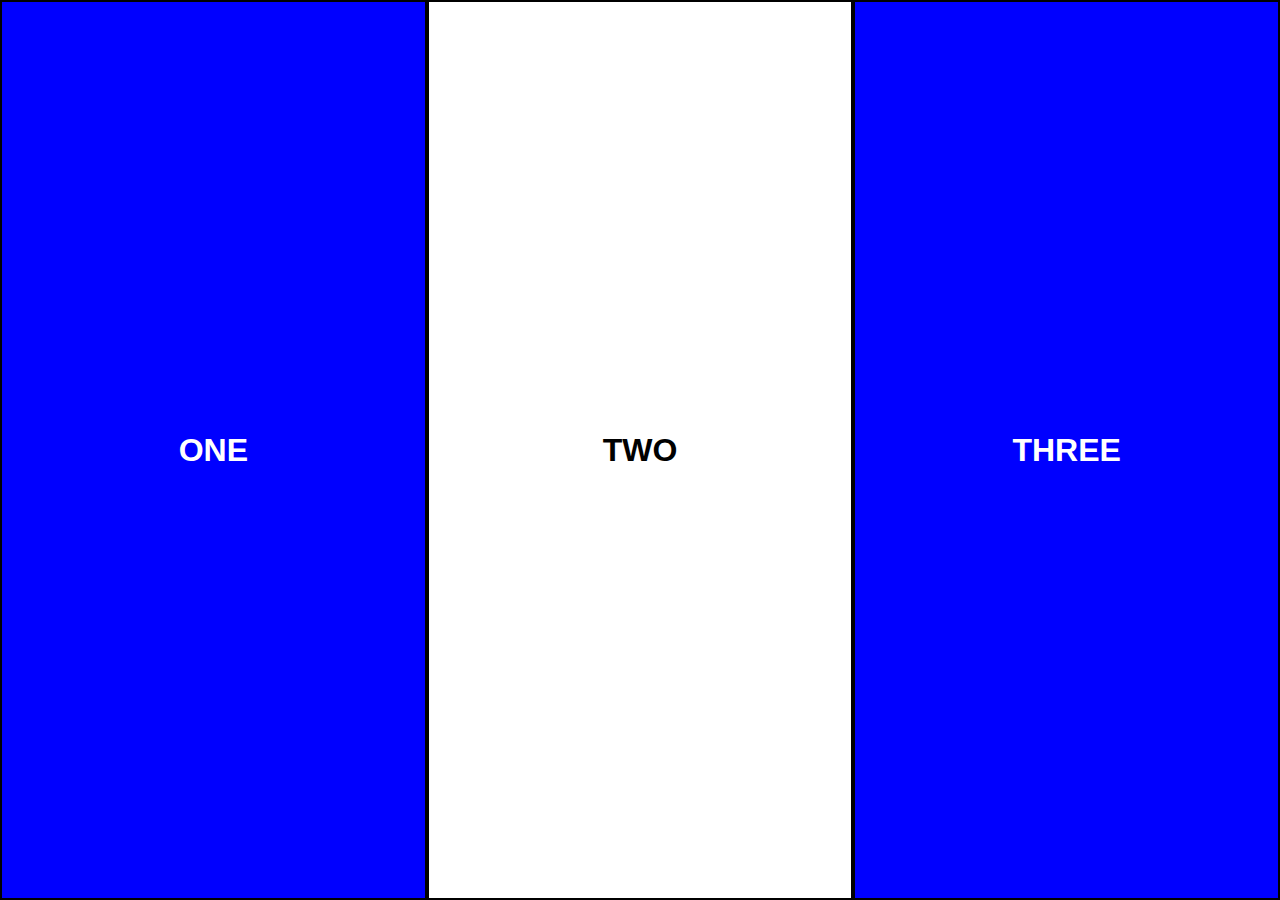
<file: CSS Question/index.html>
<!--
    Name: Cameron Hulse
    Date: 10/27/22
    Project: CSS Interview Question
-->


<!DOCTYPE html>
<html lang="en">
<head>
    <meta charset="UTF-8">
    <meta http-equiv="X-UA-Compatible" content="IE=edge">
    <meta name="viewport" content="width=device-width, initial-scale=1.0">
    <title>CSS Interview Question</title>
    <!--Importing External CSS Stylesheet-->
    <link rel="stylesheet" href="./style.css">
</head>
<body>
    <!--Content Wrapper just for cleanliness-->
    <div class="content-wrapper">
        <div id="box-one" class="box">
            <h1>One</h1>
        </div>
        <div id="box-two" class="box">
            <h1 id="box-two_text">Two</h1>
        </div>
        <div id="box-three" class="box">
            <h1 id="box-three_text">Three</h1>
        </div>
    </div>
</body>
</html>
</file>
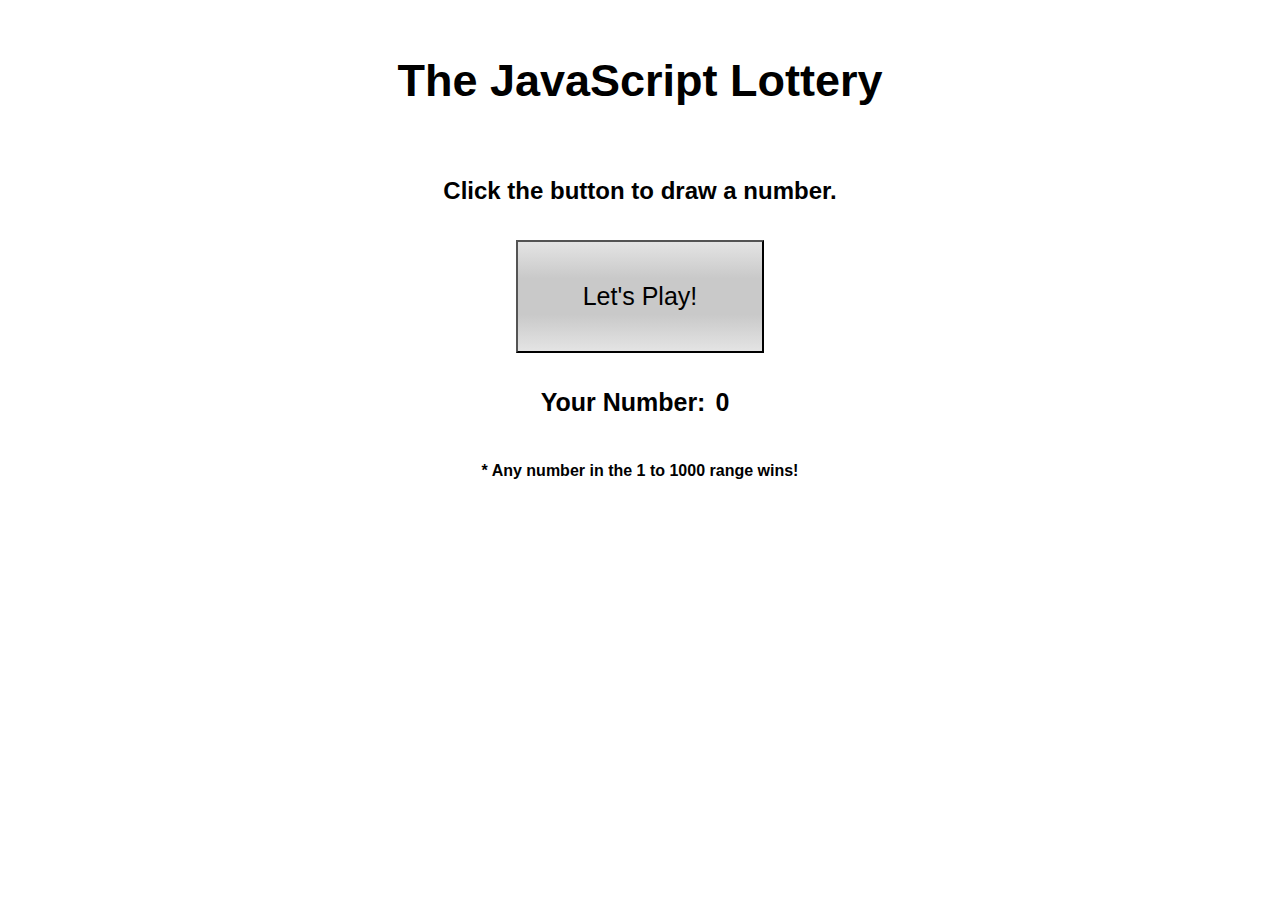
<file: JS Question/index.html>
<!--
    Name: Cameron Hulse
    Date: 10/27/22
    Project: JS Interview Question
-->


<!DOCTYPE html>
<html lang="en">
<head>
    <meta charset="UTF-8">
    <meta http-equiv="X-UA-Compatible" content="IE=edge">
    <meta name="viewport" content="width=device-width, initial-scale=1.0">
    <title>JS Interview Question</title>
    <!--Importing External CSS Stylesheet-->
    <link rel="stylesheet" href="./style.css">
    <!--Importing External JavaScript File-->
    <script src="./script.js"></script>
</head>
<body>
    <div class="content-wrapper">
        <h1>The JavaScript Lottery</h1>
        <h2>Click the button to draw a number.</h2>
        <button id="play-button">Let's Play!</button>
        <div id="number-wrapper">Your Number: <p id="number-value">0</p></div>
        <p>* Any number in the 1 to 1000 range wins!</p>
    </div>
</body>
</html>
</file>
<file: CSS Question/style.css>
/*
    Name: Cameron Hulse
    Date: 10/27/22
    Project: CSS Interview Question
*/


/*Global CSS Styles*/
*{
    box-sizing: border-box;
    margin: 0;
    padding: 0;
    text-transform: uppercase;
    font-family: sans-serif;
    font-weight: 800;
}

/*Class CSS Styles*/
.content-wrapper{
    position: relative;
    display: flex;
    width: 100vw;
    height: 100vh;
}

.box{
    position: relative;
    display: flex;
    width: 100%;
    height: 100%;
    justify-content: center;
    align-items: center;
    border: 2px solid black;
}

/*ID CSS Styles*/
#box-one{
    background-color: blue;
    color: white;
    animation: boxOne 2.7s;
    animation-iteration-count: infinite;
}

#box-two_text{
    position: relative;
    animation: boxTwo 2.8s infinite cubic-bezier(0.35, 0.04, 0.19, 0.89);
}

#box-three{
    background-color: blue;
    color: white;
    display: flex;
}

#box-three_text{
    position: relative;
    animation: boxThree_moving 2.8s infinite, boxThree_color 2.8s infinite;
}

/*Keyframe Animations*/

/*This is the animation for the first box labeled "ONE"*/
@keyframes boxOne{
    from {
        background-color: blue;
        color: white;
    }
    50% {
        background-color: yellow;
        color: black;
    }
}
/*This is the animation for the second box labeled "TWO"*/
@keyframes boxTwo{
    from{
        transform: rotate(0deg);
    }
    80%{
        transform: rotate(360deg);
    }
    to{
        transform: rotate(360deg);
    }
}

/*This is the animation for moving the text of the third box labeled "THREE"*/
@keyframes boxThree_moving{
    from{
        top: -25%;
    }
    25%{
        top: 0%;
    }
    50%{
        top: 25%;
    }
    to{
        top: -25%;
    }
}
/*This is the animation for changing the color of the text in the third box labeled "THREE"*/
@keyframes boxThree_color{
    from{
        color: white;
    }
    25%{
        color: black;
    }
    50%{
        color: white;
    }
    75%{
        color: black;
    }
    to{
        color: white;
    }
}
</file>
<file: JS Question/style.css>
/*
    Name: Cameron Hulse
    Date: 10/27/22
    Project: JS Interview Question
*/


/*Global CSS Styles*/
*{
    box-sizing: border-box;
    margin: 0;
    padding: 0;
    font-family: sans-serif;
    font-weight: bold;
}

/*Element CSS Styles*/
body{
    height: 100vh;
}

h1{
    padding: 55px;
    font-size: 45px;
}

h2{
    padding: 15px;
}

button{
    padding: 40px 65px 40px 65px;
    margin: 20px;
    font-size: 25px;
    font-weight: 500;
    background: linear-gradient(rgb(228, 228, 228), rgb(201, 201, 201),rgb(201, 201, 201), rgb(228, 228, 228));
}

button:hover{
    background: rgb(159, 222, 249);
    border: 2px solid rgb(23, 117, 223);
}

button:active{
    background: rgb(56, 182, 236);
    border: 2px solid rgb(23, 117, 223);
}

/*Class CSS Styles*/
.content-wrapper{
    position: relative;
    width: 100%;
    height: 100%;
    display: flex;
    flex-direction: column;
    justify-content: flex-start;
    align-items: center;
}

/*ID CSS Styles*/
#number-wrapper{
    display: flex;
    margin: 15px 15px 45px 15px;
    font-size: 25px;
}

#number-value{
    position: relative;
    margin: 0 10px 0 10px;
}
</file>
